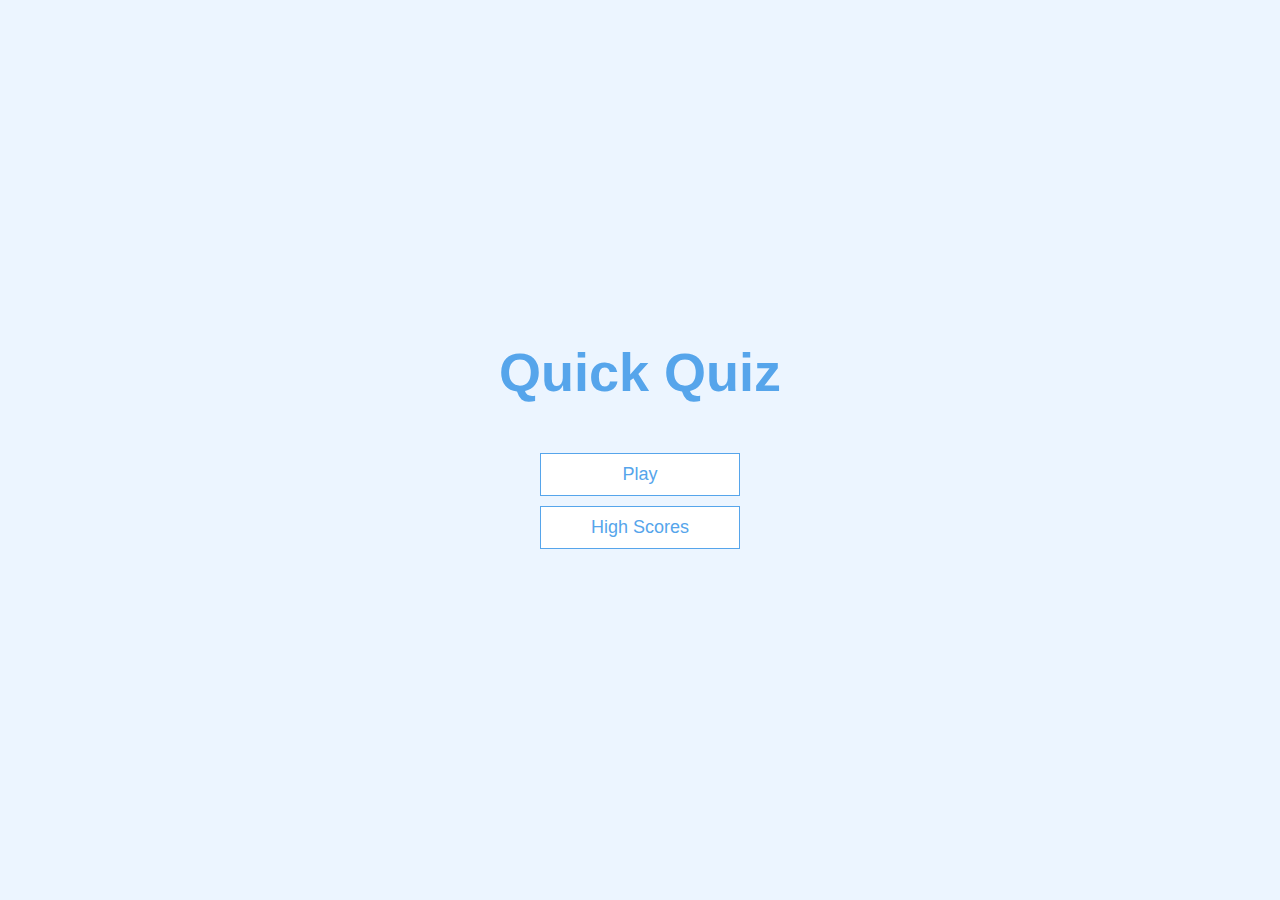
<file: index.html>
<!DOCTYPE html>
<html lang="en">
<head>
    <meta charset="UTF-8">
    <meta name="viewport" content="width=device-width, initial-scale=1.0">
    <title>Quick Quiz</title>
    <link rel="stylesheet" href="app.css">
</head>
<body>
    <div class="container">
        <div id="home" class="flex-center flex-column">
            <h1>Quick Quiz</h1>
            <a class="btn" href="/game_page.html">Play</a>
            <a class="btn" href="/scores.html">High Scores</a>
        </div>
    </div>
</body>
</html>
</file>
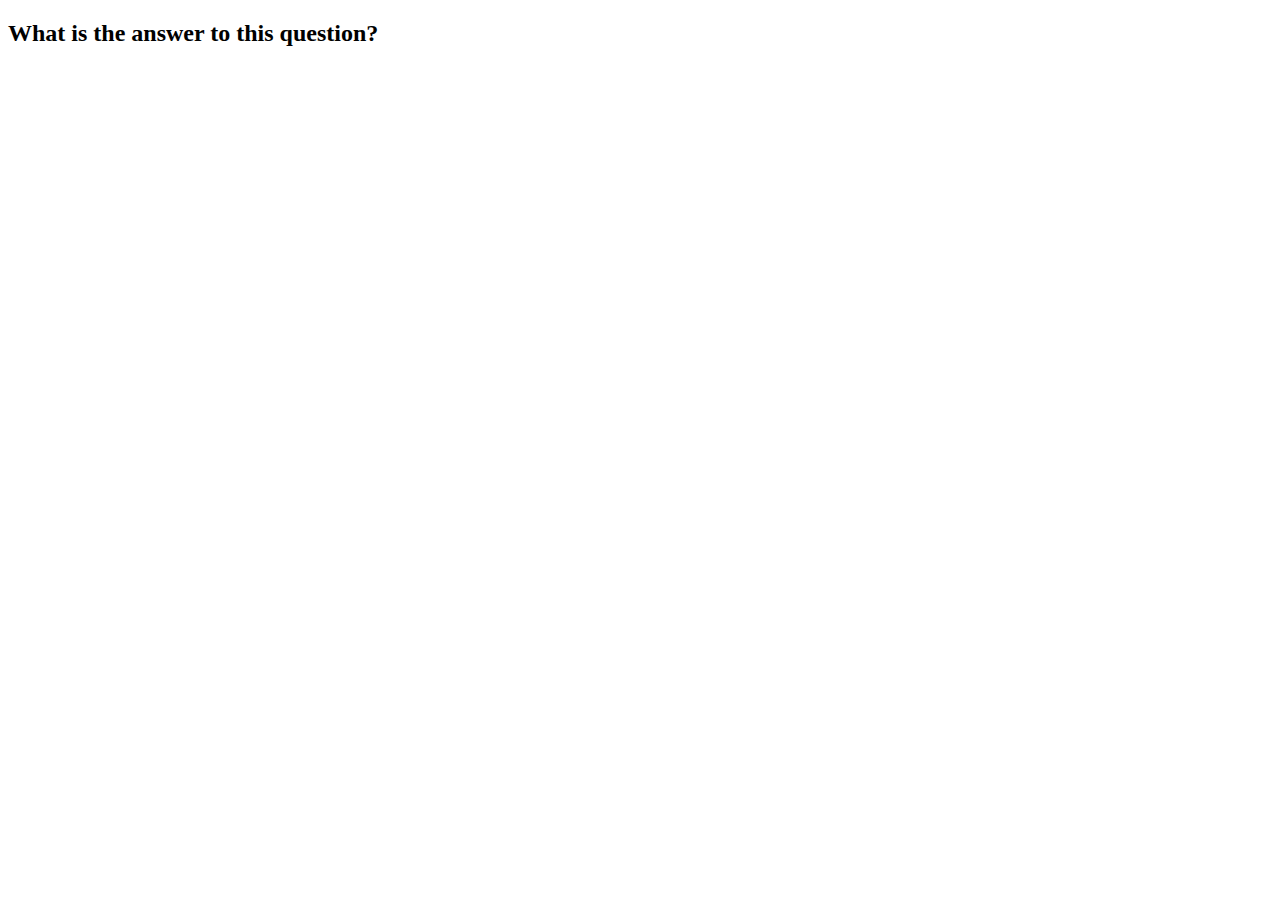
<file: game_page.html>
<!DOCTYPE html>
<html lang="en">
<head>
    <meta charset="UTF-8">
    <meta name="viewport" content="width=device-width, initial-scale=1.0">
    <title>Quiz</title>
</head>
<body>
    <div class="container">
        <div id="game" class="justify-center flex-column">
            <h2 id="question">What is the answer to this question?</h2>
        </div>
    </div>
</body>
</html>
</file>
<file: app.css>
:root {
    background-color: #ecf5ff;
    font-size: 62.5%; /* 10 pixels */
}

*{
    box-sizing: border-box; /* 50 x 50 */
    font-family: Arial, Helvetica, sans-serif;
    margin: 0;
    padding: 0;
    color: #333;
}

h1,
h2,
h3,
h4 {
    margin-bottom: 1rem;
}

h1 {
    font-size: 5.4rem;
    color: #56a5eb;
    margin-bottom: 5rem;
}

h1 > span {
    font-size: 2.4rem;
    font-weight: 500;
}

h2 {
    font-size: 4.2rem;
    margin-bottom: 4rem;
    font-weight: 700;
}

h3 {
    font-size: 2.8rem;
    font-weight: 500;
}

.container {
    width: 100vw;
    height: 100vh;
    /* bottom 3 lines allow to center horizontally and vertically (Flexbox)*/
    display: flex;
    justify-content: center;
    align-items: center;
    max-width: 80rem;
    margin: 0 auto;
}

.container > * {
    width: 100%;
}

.flex-column {
    display: flex;
    flex-direction: column;
}

.flex-center {
    justify-content: center;
    align-items: center;
}

.justify-center {
    justify-content: center;
}

.text-center {
    justify-content: center;
}

.hidden {
    display: none;
}

/* Buttons */
.btn {
    font-size: 1.8rem;
    padding: 1rem 0;
    width: 20rem;
    text-align: center;
    border: 0.1rem solid #56a5eb;
    margin-bottom: 1rem;
    text-decoration: none;
    color: #56a5eb;
    background-color: white;
}

.btn:hover {
    cursor: pointer;
    box-shadow: 0 0.4rem 1.4rem 0 rgba(86, 185, 235, 0.5);
    transform: translateY(-0.1rem);
    transition: transform 150ms;
}

.btn[disabled]:hover {
    cursor: not-allowed;
    box-shadow: none;
    transform: none;
}
</file>
